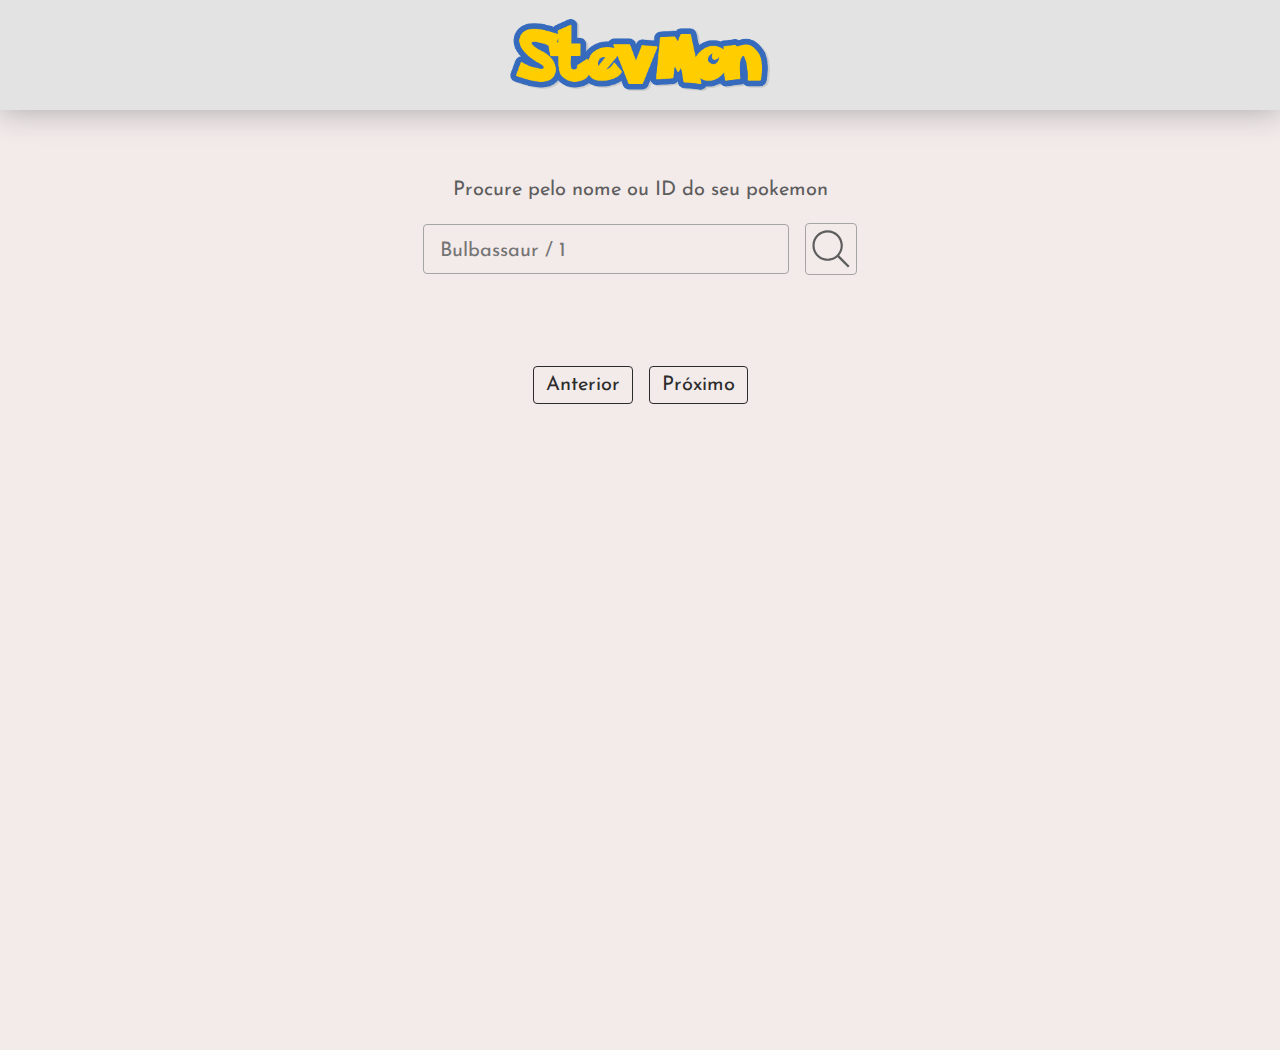
<file: index.html>
<!DOCTYPE html>
<html lang="en">
  <head>
    <meta charset="UTF-8" />
    <meta name="viewport" content="width=device-width, initial-scale=1.0" />
    <link rel="stylesheet" href="./src/style/GlobalStyles.css" />
    <link rel="stylesheet" href="./src/style/index.css" />
    <title>stevmon</title>
  </head>
  <body>
    <header>
      <div class="header-container">
        <img
          src="./src/imgs/logo.png"
          alt="logo stevmon"
          onclick="window.location.href = '/index.html'"
        />
      </div>
    </header>
    <main>
      <div class="main-container">
        <div id="search">
          <span>Procure pelo nome ou ID do seu pokemon</span>
          <form onsubmit="goSearch(event)">
            <input type="text" placeholder="Bulbassaur / 1" id="pokemon" />
            <button type="submit">
              <svg
                id="Layer_1"
                style="enable-background: new 0 0 64 64"
                version="1.1"
                viewBox="0 0 64 64"
                xml:space="preserve"
                xmlns="http://www.w3.org/2000/svg"
                xmlns:xlink="http://www.w3.org/1999/xlink"
              >
                <style type="text/css">
                  .st0 {
                    fill: #5d5d5d;
                  }
                </style>
                <g>
                  <g
                    id="Icon-Search"
                    transform="translate(30.000000, 230.000000)"
                  >
                    <path
                      class="st0"
                      d="M-2.3-182.9c-10.7,0-19.5-8.7-19.5-19.5c0-10.7,8.7-19.5,19.5-19.5s19.5,8.7,19.5,19.5     C17.1-191.6,8.4-182.9-2.3-182.9L-2.3-182.9z M-2.3-219c-9.2,0-16.7,7.5-16.7,16.7c0,9.2,7.5,16.7,16.7,16.7s16.7-7.5,16.7-16.7     C14.3-211.5,6.8-219-2.3-219L-2.3-219z"
                      id="Fill-1"
                    />
                    <polyline
                      class="st0"
                      id="Fill-2"
                      points="23.7,-174.2 10.1,-187.7 12.3,-189.9 25.8,-176.3 23.7,-174.2    "
                    />
                  </g>
                </g>
              </svg>
            </button>
          </form>
        </div>
        <div id="content">
          <ul id="poke-list"></ul>
        </div>
        <div class="buttons">
          <button id="prev">Anterior</button>
          <button id="next">Próximo</button>
        </div>
      </div>
    </main>
    <div id="target"></div>
    <script src="./src/logic/index.js"></script>
  </body>
</html>
</file>
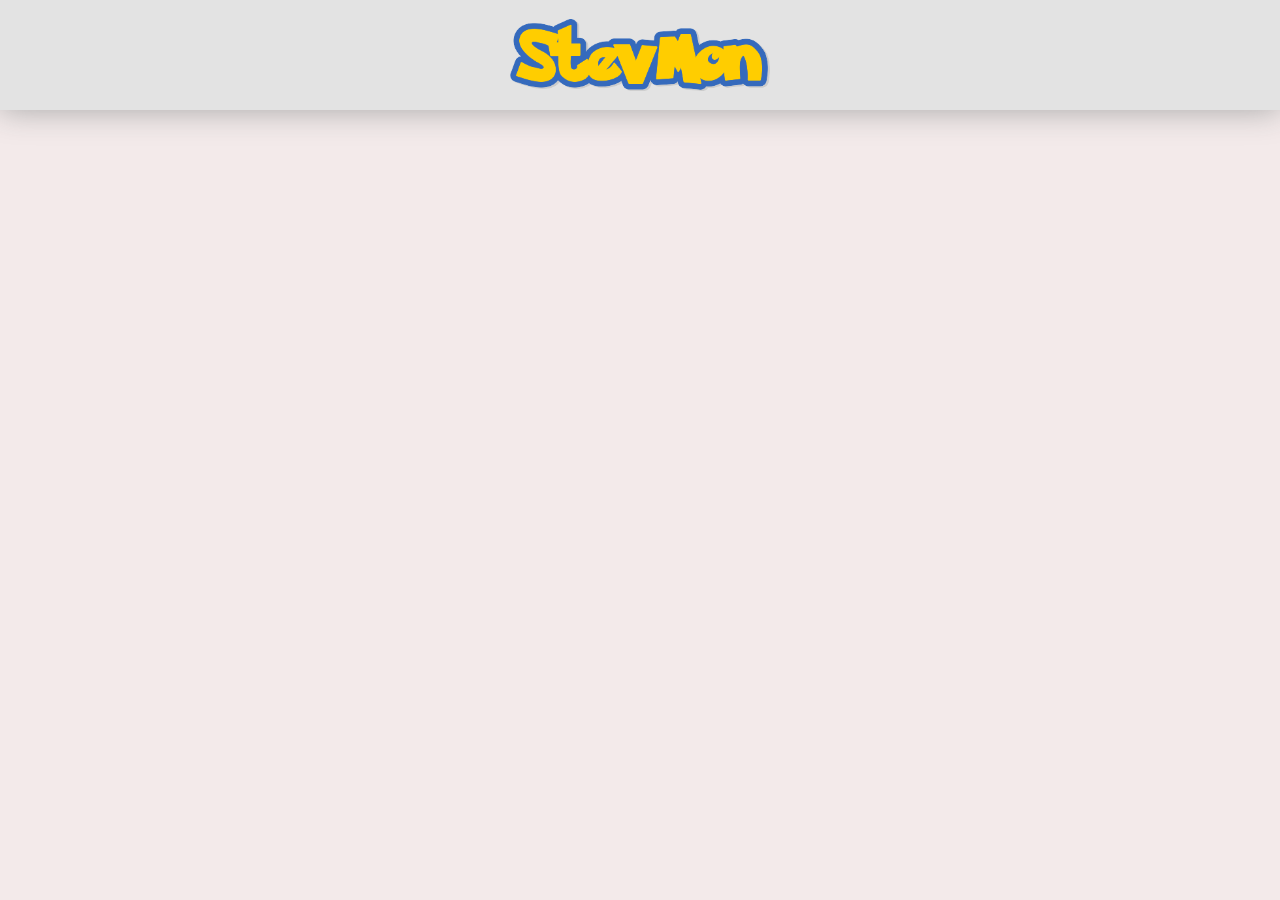
<file: src/pages/pokemon.html>
<!DOCTYPE html>
<html lang="en">
  <head>
    <meta charset="UTF-8" />
    <meta name="viewport" content="width=device-width, initial-scale=1.0" />
    <link rel="stylesheet" href="../style/GlobalStyles.css" />
    <link rel="stylesheet" href="../style/pokemon.css" />
    <title>stevmon - pokemon</title>
  </head>
  <body>
    <header>
      <div class="header-container">
        <img
          src="../imgs/logo.png"
          alt="Logo stevmon"
          onclick="window.location.href = '/index.html'"
        />
      </div>
    </header>
    <main>
      <div id="main-container"></div>
    </main>
    <script src="../logic/pokemon.js"></script>
  </body>
</html>
</file>
<file: src/style/GlobalStyles.css>
@import url("https://fonts.googleapis.com/css2?family=Josefin+Sans:ital,wght@0,100..700;1,100..700&display=swap");

* {
  margin: 0;
  padding: 0;
  box-sizing: border-box;

  font-family: "Josefin Sans", sans-serif;
}

:root {
  --primary-color: #ff0000;
  --secondary-color: #cc0000;

  --white: #fff;
  --black: #000;

  --gray-50: #f3eaea;
  --gray-100: #e3e3e3;
  --gray-150: #d3d3d3;
  --gray-200: #a5a5a5;
  --gray-300: #5d5d5d;
  --gray-400: #2c2c2c;
}
</file>
<file: src/style/index.css>
/* -----------------------------------------------
   Estilos Gerais
----------------------------------------------- */
body {
  background-color: var(--gray-50);
}

ul {
  list-style: none;
}

/* -----------------------------------------------
   Estilos para o Header
----------------------------------------------- */
header {
  width: 100%;
  height: 110px;
  background-color: var(--gray-100);
  filter: drop-shadow(0 0 1rem var(--gray-200));
}

.header-container {
  width: 80%;
  height: 100%;
  margin: 0 auto;
  display: flex;
  align-items: center;
  justify-content: center;
}

.header-container img {
  width: 260px;
  cursor: pointer;
  transition: transform 0.3s ease;
}

.header-container img:hover {
  transform: scale(1.1);
}

/* -----------------------------------------------
   Estilos para o Main
----------------------------------------------- */
main {
  margin-top: 40px;
  width: 100%;
  min-height: 100vh;
}

.main-container {
  width: 80%;
  margin: 0 auto;
  padding: 30px 12px;
}

.main-container span {
  font-weight: 400;
  font-size: 1.25rem;
  color: var(--gray-300);
}

/* -----------------------------------------------
   Estilos para a Busca
----------------------------------------------- */
#search {
  display: flex;
  flex-direction: column;
  align-items: center;
  gap: 24px;
}

#search form {
  display: flex;
  align-items: center;
  gap: 16px;
  height: 50px;
}

#search input {
  height: 100%;
  padding: 12px 16px;
  outline: none;
  font-size: 1.75rem;
  border-radius: 4px;
  color: var(--gray-400);
  background-color: transparent;
  border: 1px solid var(--gray-200);
  transition: all 0.3s;
}

#search input::placeholder {
  font-size: 1.25rem;
}

#search input:hover {
  border: 1px solid var(--gray-300);
}

#search button {
  all: unset;
  height: 100%;
  transition: all 0.3s;
  border: 1px solid var(--gray-200);
  font-size: 1.75rem;
  border-radius: 4px;
  background-color: transparent;
}

#search button svg {
  width: 100%;
  height: 100%;
}

#search button svg:hover path,
#search button svg:hover polyline {
  transition: all 0.3s;
  fill: var(--gray-400);
}

#search button:hover {
  border: 1px solid var(--gray-300);
}

/* -----------------------------------------------
   Lista de Conteúdo
----------------------------------------------- */
#content {
  margin-top: 40px;
  width: 100%;
}

#poke-list {
  list-style: none;
  display: grid;
  grid-template-columns: repeat(auto-fill, minmax(220px, 1fr));
  gap: 20px;
  padding: 20px 4px;
}

.poke-card {
  height: 300px;
  border-radius: 8px;
  padding: 12px 0;
  border: 1px solid var(--gray-300);
  background-color: var(--gray-100);
  display: flex;
  flex-direction: column;
}

.poke-card:hover {
  transition: all 0.3s;
  background-color: var(--gray-150);
  scale: 1.05;
  cursor: pointer;
}

.poke-card figcaption {
  height: 40%;
  display: flex;
  justify-content: center;
  border-bottom: 2px solid var(--gray-300);
  border-radius: 12px;
}

.poke-card img {
  height: 100%;
  padding-bottom: 4px;
}

.poke-content {
  padding: 0 4px;
  display: flex;
  flex-direction: column;
  justify-content: space-between;
  flex-grow: 1;
  gap: 4px;
}

.poke-content h3 {
  font-weight: 500;
  font-size: 1.5rem;
  margin: 8px 0;
  text-align: center;
}

.poke-content .poke-data {
  display: flex;
  justify-content: space-between;
  font-size: 1rem;
}

.poke-content .types {
  display: flex;
  gap: 4px;
}

/* -----------------------------------------------
   Botões
----------------------------------------------- */

.buttons {
  width: 100%;
  display: flex;
  justify-content: center;
  gap: 16px;
  margin-top: 12px;
}

#next,
#prev {
  all: unset;

  padding: 8px 12px;
  border-radius: 4px;

  border: 1px solid var(--gray-400);
  cursor: pointer;

  font-size: 1.25rem;
  color: var(--gray-400);
}

#next:hover,
#prev:hover {
  transition: all 0.3s;
  background-color: var(--gray-100);
}

#next:disabled,
#prev:disabled {
  cursor: not-allowed;
  opacity: 0.6;
}
</file>
<file: src/style/pokemon.css>
body {
  background-color: var(--gray-50);
  font-family: "Roboto", sans-serif;
  margin: 0;
  padding: 0;
  box-sizing: border-box;
}

ul {
  list-style: none;
}

/* -----------------------------------------------
       Estilos para o Header
  ----------------------------------------------- */
header {
  width: 100%;
  height: 110px;
  background-color: var(--gray-100);
  filter: drop-shadow(0 0 1rem var(--gray-200));
}

.header-container {
  width: 80%;
  height: 100%;
  margin: 0 auto;
  display: flex;
  align-items: center;
  justify-content: center;
}

.header-container img {
  width: 260px;
  cursor: pointer;
  transition: transform 0.3s ease;
}

.header-container img:hover {
  transform: scale(1.1);
}

/* -----------------------------------------------
       Estilos para o Main
  ----------------------------------------------- */
main {
  margin-top: 40px;
  width: 100%;
}

#main-container {
  width: 80%;
  margin: 0 auto;
  padding: 30px 12px;
}

/* -----------------------------------------------
       Estilos para o Pokemon
  ----------------------------------------------- */
#poke-details {
  display: flex;
  gap: 32px;
  flex-wrap: wrap;
  justify-content: center;
}

.img-container {
  width: 100%;
  max-width: 350px;
  text-align: center;
}

.img-container .imgs {
  display: flex;
  gap: 8px;
  justify-content: center;
  margin-bottom: 16px;
}

.imgs img {
  width: 100%;
  max-width: 180px;
  border-radius: 8px;
  box-shadow: 0 4px 10px rgba(0, 0, 0, 0.2);
}

.sizes {
  display: flex;
  justify-content: space-between;
  padding: 8px 16px;
  color: var(--gray-400);
  font-size: 1.25rem;
}

.stats-container {
  flex-grow: 1;
  display: flex;
  flex-direction: column;
  justify-content: center;
  padding: 20px;
  background-color: var(--white);
  border-radius: 12px;
  box-shadow: 0 4px 12px rgba(0, 0, 0, 0.1);
  text-align: center;
  width: 100%;
  max-width: 400px;
}

.stats-container .title {
  margin-bottom: 16px;
}

.stats-container .title h1 {
  font-size: 2.5rem;
  font-weight: 600;
  color: var(--primary-color);
}

.stats-container .title h6 {
  font-size: 1.8rem;
  color: var(--gray-400);
}

.types {
  display: flex;
  justify-content: center;
  gap: 12px;
  font-size: 1.5rem;
  color: var(--primary-color);
}

.types li {
  background-color: var(--secondary-color);
  padding: 6px 12px;
  border-radius: 20px;
  color: var(--white);
  font-weight: bold;
  text-transform: capitalize;
  box-shadow: 0 4px 8px rgba(0, 0, 0, 0.1);
}

/* -----------------------------------------------
       Responsividade
  ----------------------------------------------- */
@media (max-width: 768px) {
  .header-container {
    width: 90%;
  }

  .poke-details {
    flex-direction: column;
    align-items: center;
  }

  .img-container {
    width: 80%;
    max-width: none;
  }

  .stats-container {
    width: 80%;
  }

  .types {
    flex-direction: column;
    gap: 8px;
  }
}
</file>
